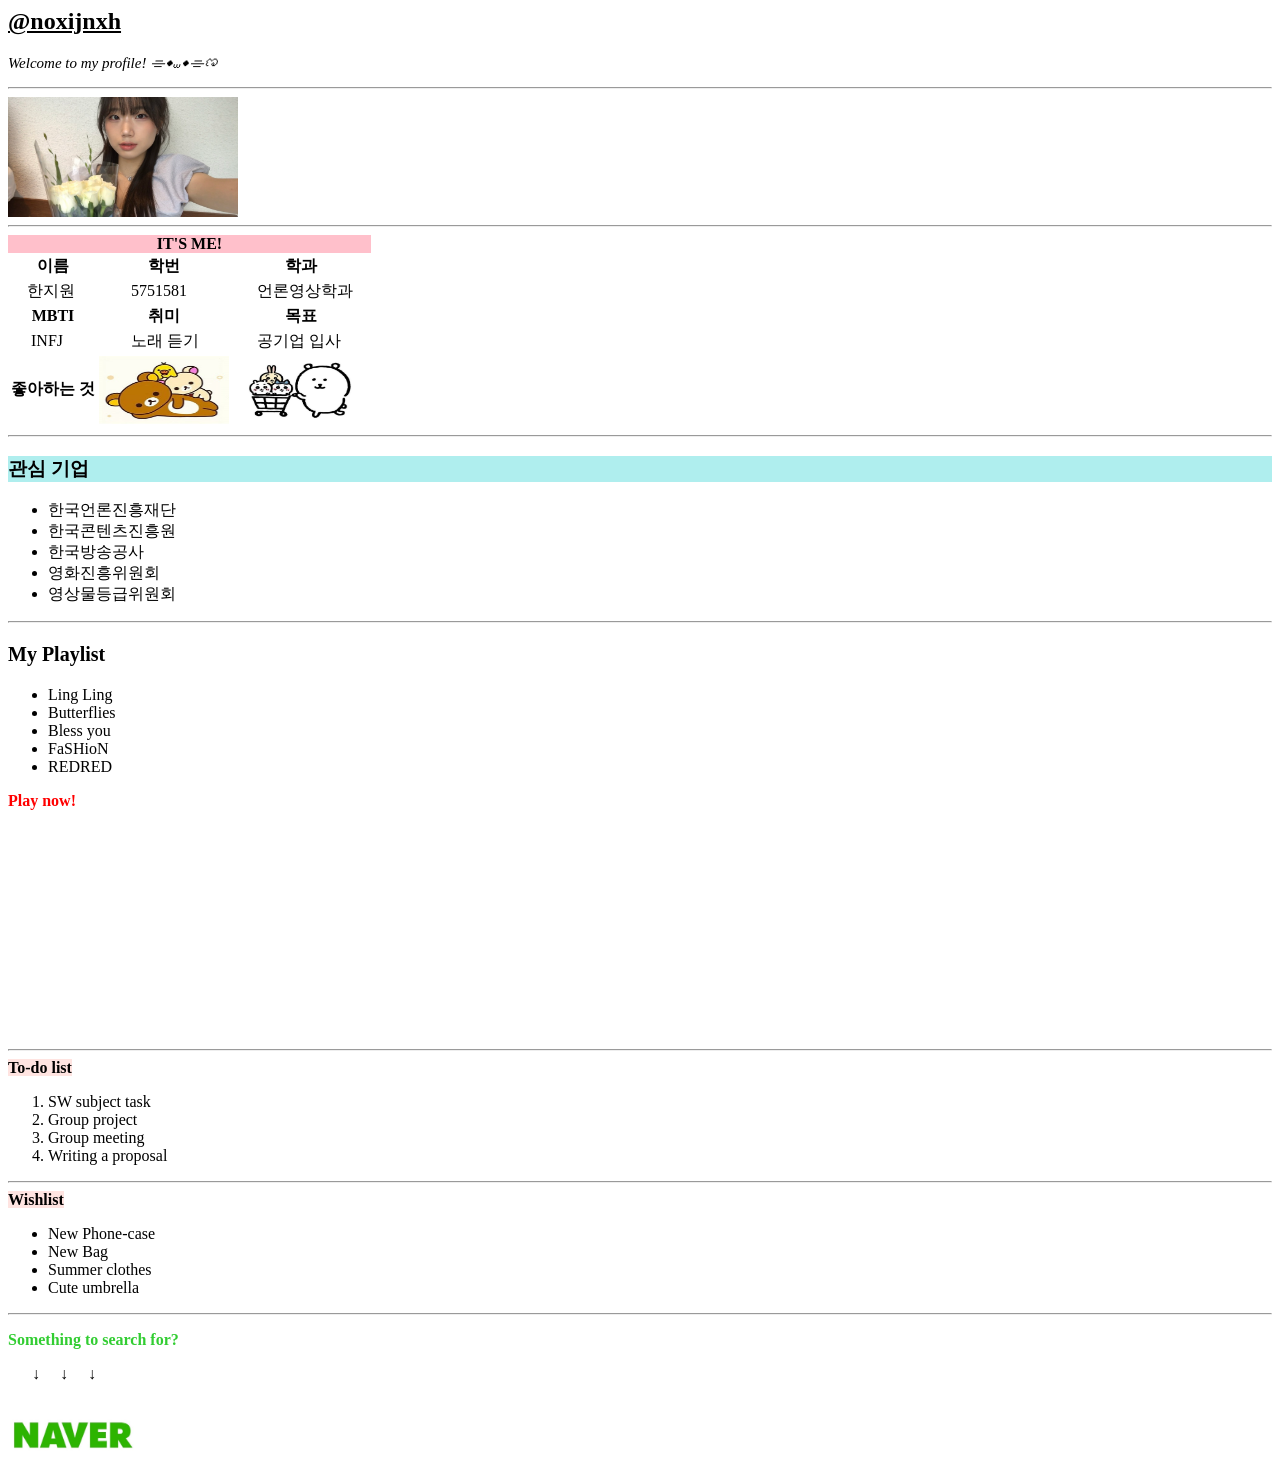
<file: index.html>
<HTML>
 <HEAD>
  <TITLE> I♥KUMA </TITLE>
  <style>
    @import url(홈페이지.css);
  </style>
 </HEAD>

 <BODY>
    <h2> <ins>@noxijnxh</ins> </h2>
    <p class="p1"><i>Welcome to my profile! ⌯⦁⩊⦁⌯ಣ </i></p>
    <hr>

    <img src="IMG_1887.jpeg" width="230" height="120">
    <hr>

    <table>
        <caption style="background-color:pink"><b>IT'S ME!</b></caption>
        <thead> <tr>
            <th>이름</th>
            <th>학번</th>
            <th>학과</th>
        </tr></thead>
        <tbody>
            <tr>
                <td>&nbsp;&nbsp;&nbsp;&nbsp;한지원</td>
                <td>&nbsp;&nbsp;&nbsp;&nbsp;&nbsp;&nbsp;&nbsp;&nbsp;5751581</td>
                <td>&nbsp;&nbsp;&nbsp;&nbsp;&nbsp;&nbsp;언론영상학과</td>
            </tr>
        </tbody>

        <thead> <tr>
            <th>MBTI</th>
            <th>취미</th>
            <th>목표</th>
         <tbody>
            <tr>
                <td>&nbsp;&nbsp;&nbsp;&nbsp;&nbsp;INFJ</td>
                <td>&nbsp;&nbsp;&nbsp;&nbsp;&nbsp;&nbsp;&nbsp;&nbsp;노래 듣기</td>
                <td>&nbsp;&nbsp;&nbsp;&nbsp;&nbsp;&nbsp;공기업 입사</td>
            </tr>
         </tbody>

         <tfoot>
            <tr>
                <td><b>좋아하는 것</b></td>
                <td><img src="리락쿠마.jpeg" width="130" height="68"></td>
                <td><img src="농담곰.jpeg" width="135" height="68"></td>
            </tr>
         </tfoot>
    </table>
    <hr>

    <h3>관심 기업</h3>
    <ul>
        <li>한국언론진흥재단</li>
        <li>한국콘텐츠진흥원</li>
        <li>한국방송공사</li>
        <li>영화진흥위원회</li>
        <li>영상물등급위원회</li>
    </ul>
    <hr>

    <p class="p2"><b>My Playlist</b></p>
    <ul>
        <li>Ling Ling</li>
        <li>Butterflies</li>
        <li>Bless you</li>
        <li>FaSHioN</li>
        <li>REDRED</li>
    </ul>

    <p class="p3"><b>Play now!</b></p>
    <iframe width="400" height="215" src="https://www.youtube-nocookie.com/embed/U6BDbXIah-Y?si=DRXuJj3z4w6hUtDx" title="YouTube video player" frameborder="0" allow="accelerometer; autoplay; clipboard-write; encrypted-media; gyroscope; picture-in-picture; web-share" referrerpolicy="strict-origin-when-cross-origin" allowfullscreen></iframe>
    <hr>

    <span><b>To-do list</b></span>
    <ol>
        <li>SW subject task</li>
        <li>Group project</li>
        <li>Group meeting</li>
        <li>Writing a proposal</li>
    </ol>
    <hr>

    <span><b>Wishlist</b></span>
    <ul>
        <li>New Phone-case</li>
        <li>New Bag</li>
        <li>Summer clothes</li>
        <li>Cute umbrella</li>
    </ul>
    <hr>



    <p class="p4"><b>Something to search for?</b></p>
    <p>&nbsp;&nbsp;&nbsp;&nbsp;&nbsp;&nbsp;↓&nbsp;&nbsp;&nbsp;&nbsp;&nbsp;↓&nbsp;&nbsp;&nbsp;&nbsp;&nbsp;↓</p>
    <a href="https://www.naver.com" target="_blank"> <img src="NAVER.jpeg" width="130" height="72"> </a>
 </BODY> 
</HTML>
</file>
